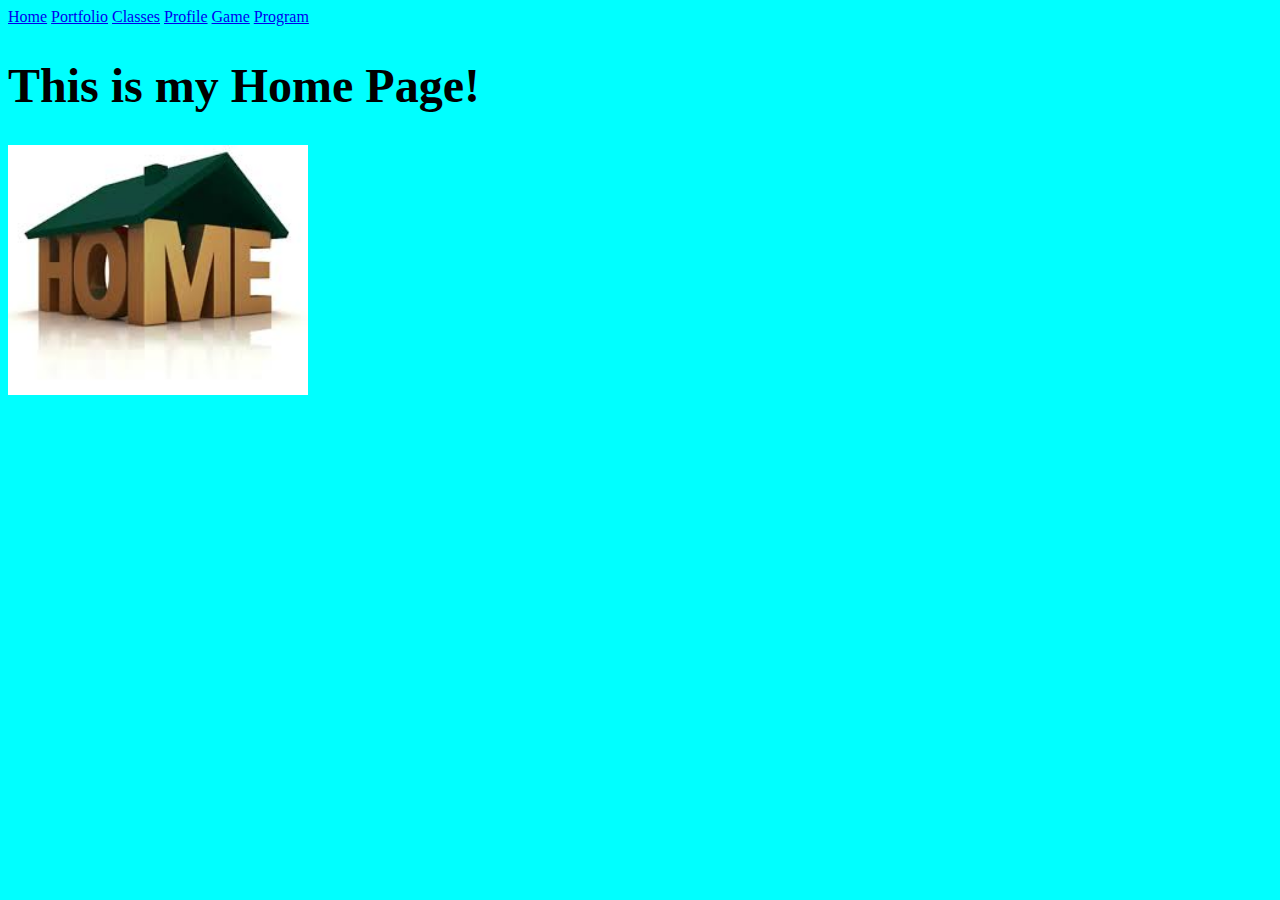
<file: index.html>
<!doctype html>
<html lang="en">
<head>
<link href="site.css" rel="stylesheet" type="text/css">
<meta charset="utf-8">
<title>Home</title>
</head>
<body>
<a href="index.html">Home</a>
<a href="portfolio.html">Portfolio</a>
<a href="classes.html">Classes</a>
<a href="profile.html">Profile</a>
<a href="game.html">Game</a> 
<a href="KeenanMarcoWeek15.py">Program</a>
<h1>This is my Home Page!</h1>
<img src="image/home.jpg" height="250">
</body>
</html>
</file>
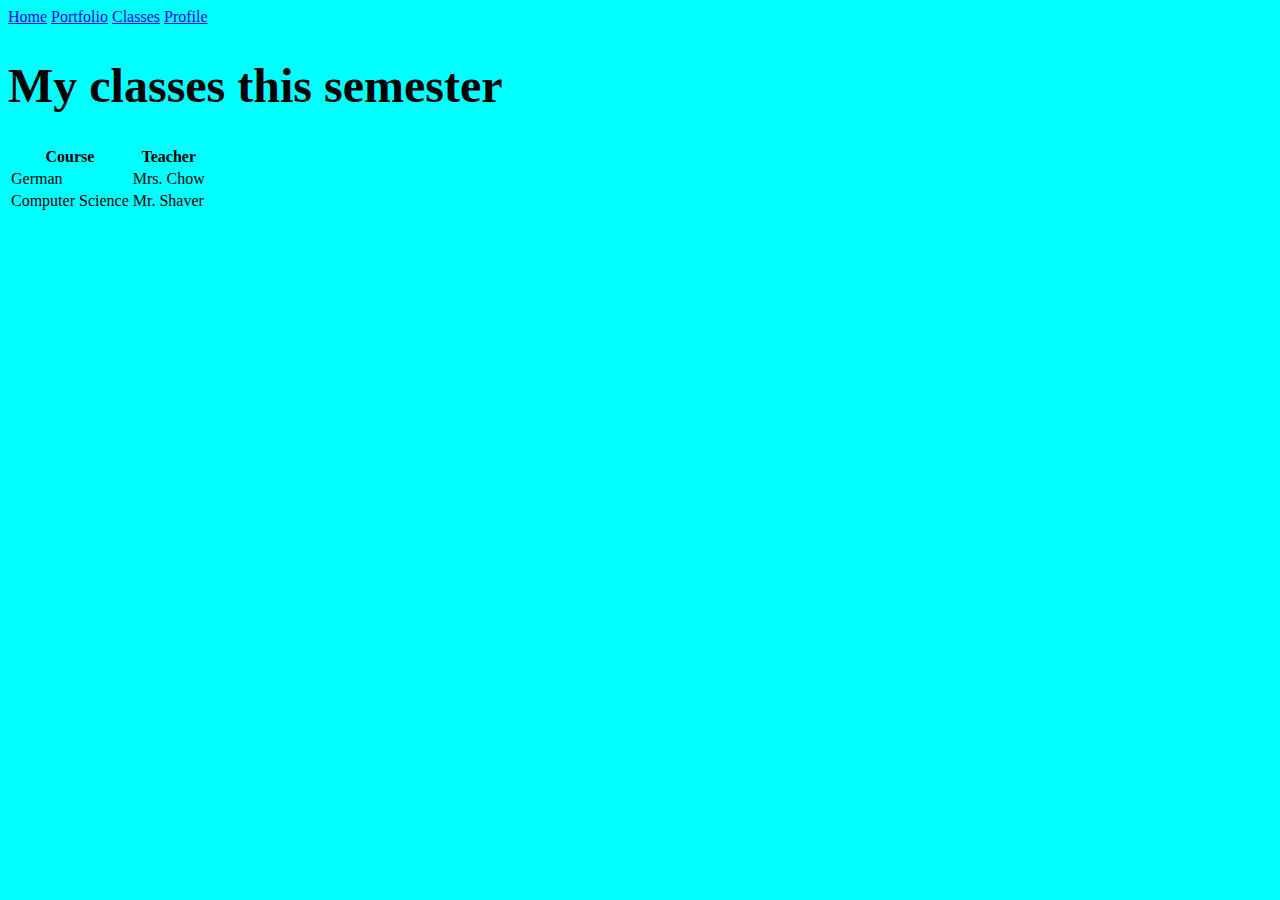
<file: classes.html>
<!DOCTYPE html>
<html>
<head>
<link href="site.css" rel="stylesheet" type="text/css">
<meta charset="utf-8">
<title>Classes</title>
</head>
<body>
<a href="index.html">Home</a>
<a href="portfolio.html">Portfolio</a>
<a href="classes.html">Classes</a>
<a href="profile.html">Profile</a>
<h1>My classes this semester</h1>
<table>
<tr><th>Course</th><th>Teacher</th></tr>
<tr><td>German</td><td>Mrs. Chow</td></tr>
<tr><td>Computer Science</td><td>Mr. Shaver</td></tr>
</table>
</body>
</html>
</file>
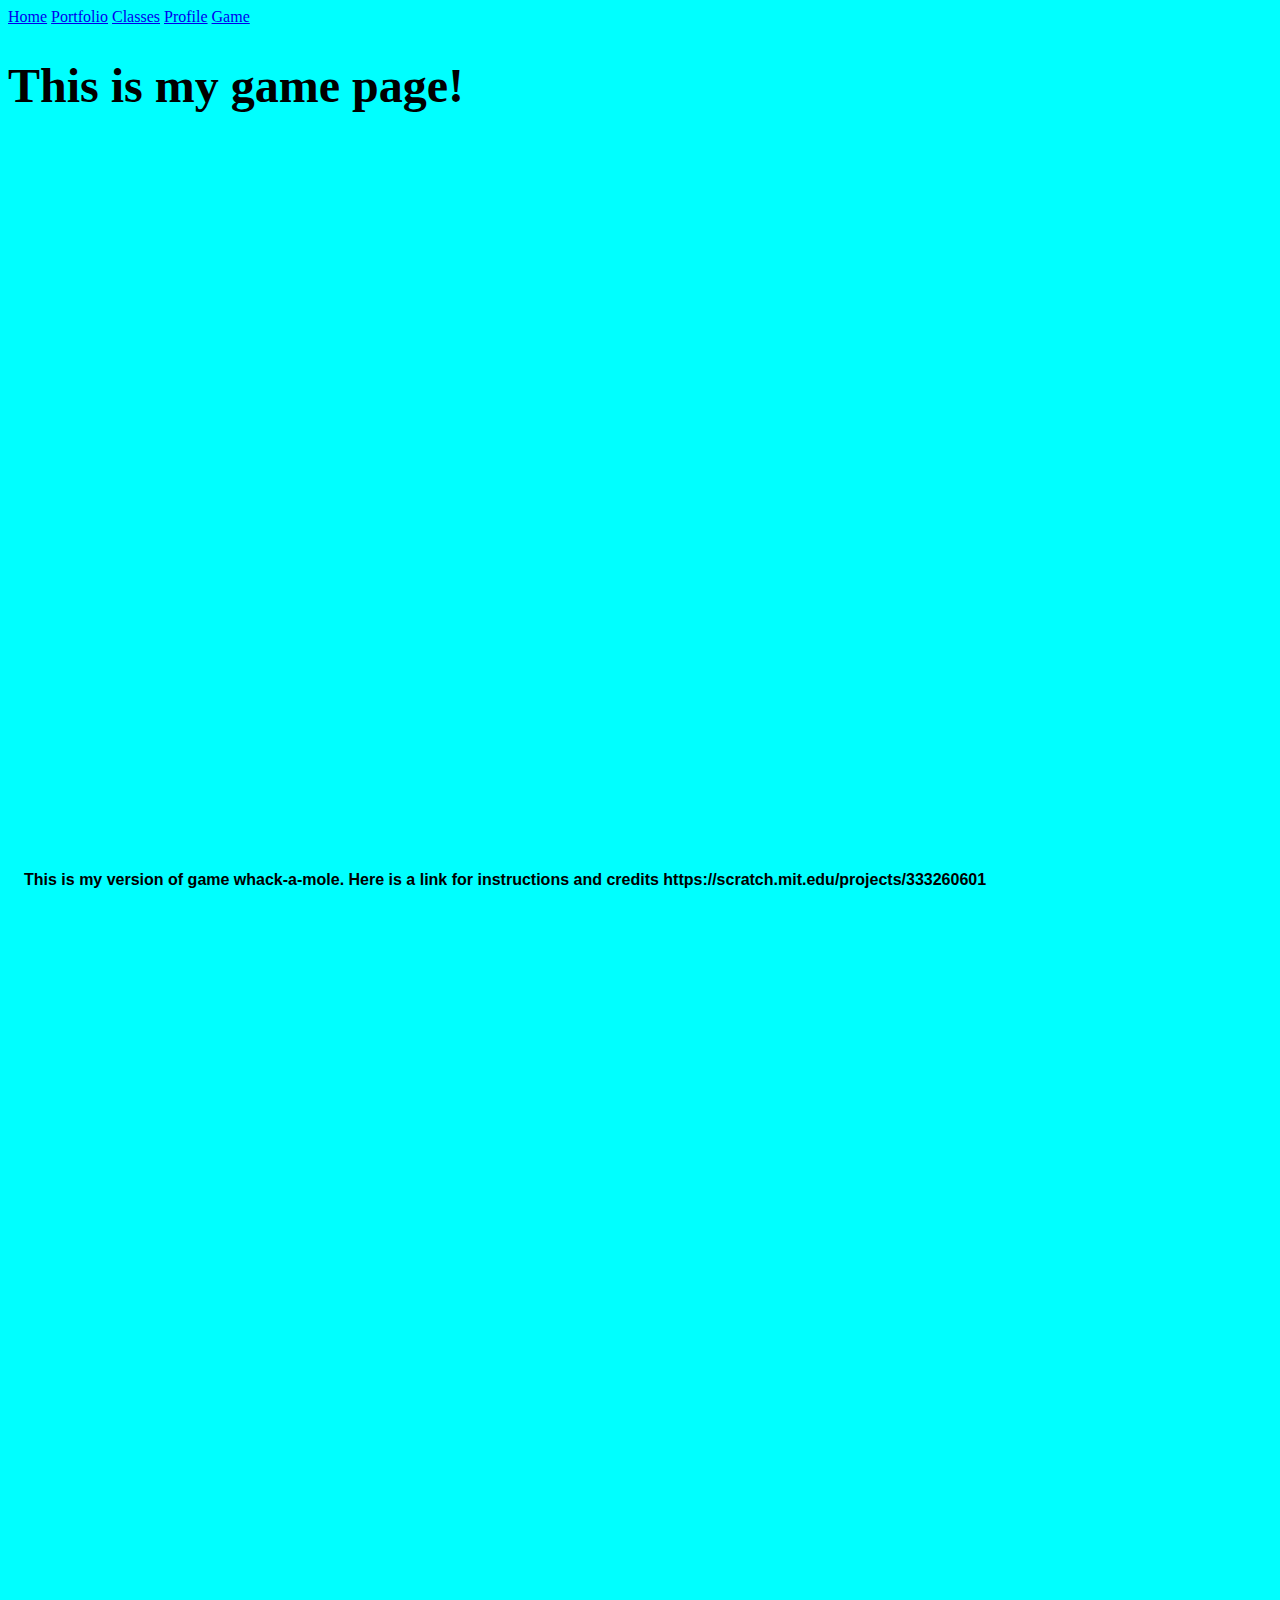
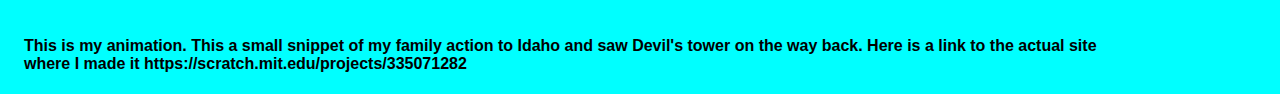
<file: game.html>
<!doctype html>
<html lang="en">
<head>
<link href="site.css" rel="stylesheet" type="text/css">
<meta charset="utf-8">
<title>Game</title>
<head>
<body>
<a href="index.html">Home</a>
<a href="portfolio.html">Portfolio</a>
<a href="classes.html">Classes</a>
<a href="profile.html">Profile</a>
<a href="game.html">Game</a>  
<h1>This is my game page!</h1>
<iframe src="https://scratch.mit.edu/projects/333260601/embed" allowtransparency="true" width="485" height="402" frameborder="0" scrolling="no" allowfullscreen></iframe>
<h2>This is my version of game whack-a-mole. Here is a link for instructions and credits https://scratch.mit.edu/projects/333260601</h2> 
<iframe src="https://scratch.mit.edu/projects/335071282/embed" allowtransparency="true" width="485" height="402" frameborder="0" scrolling="no" allowfullscreen></iframe>
<h2>This is my animation. This a small snippet of my family action to Idaho and saw Devil's tower on the way back. Here is a link to the actual site where I made it https://scratch.mit.edu/projects/335071282</h2>
<body>
<html>
</file>
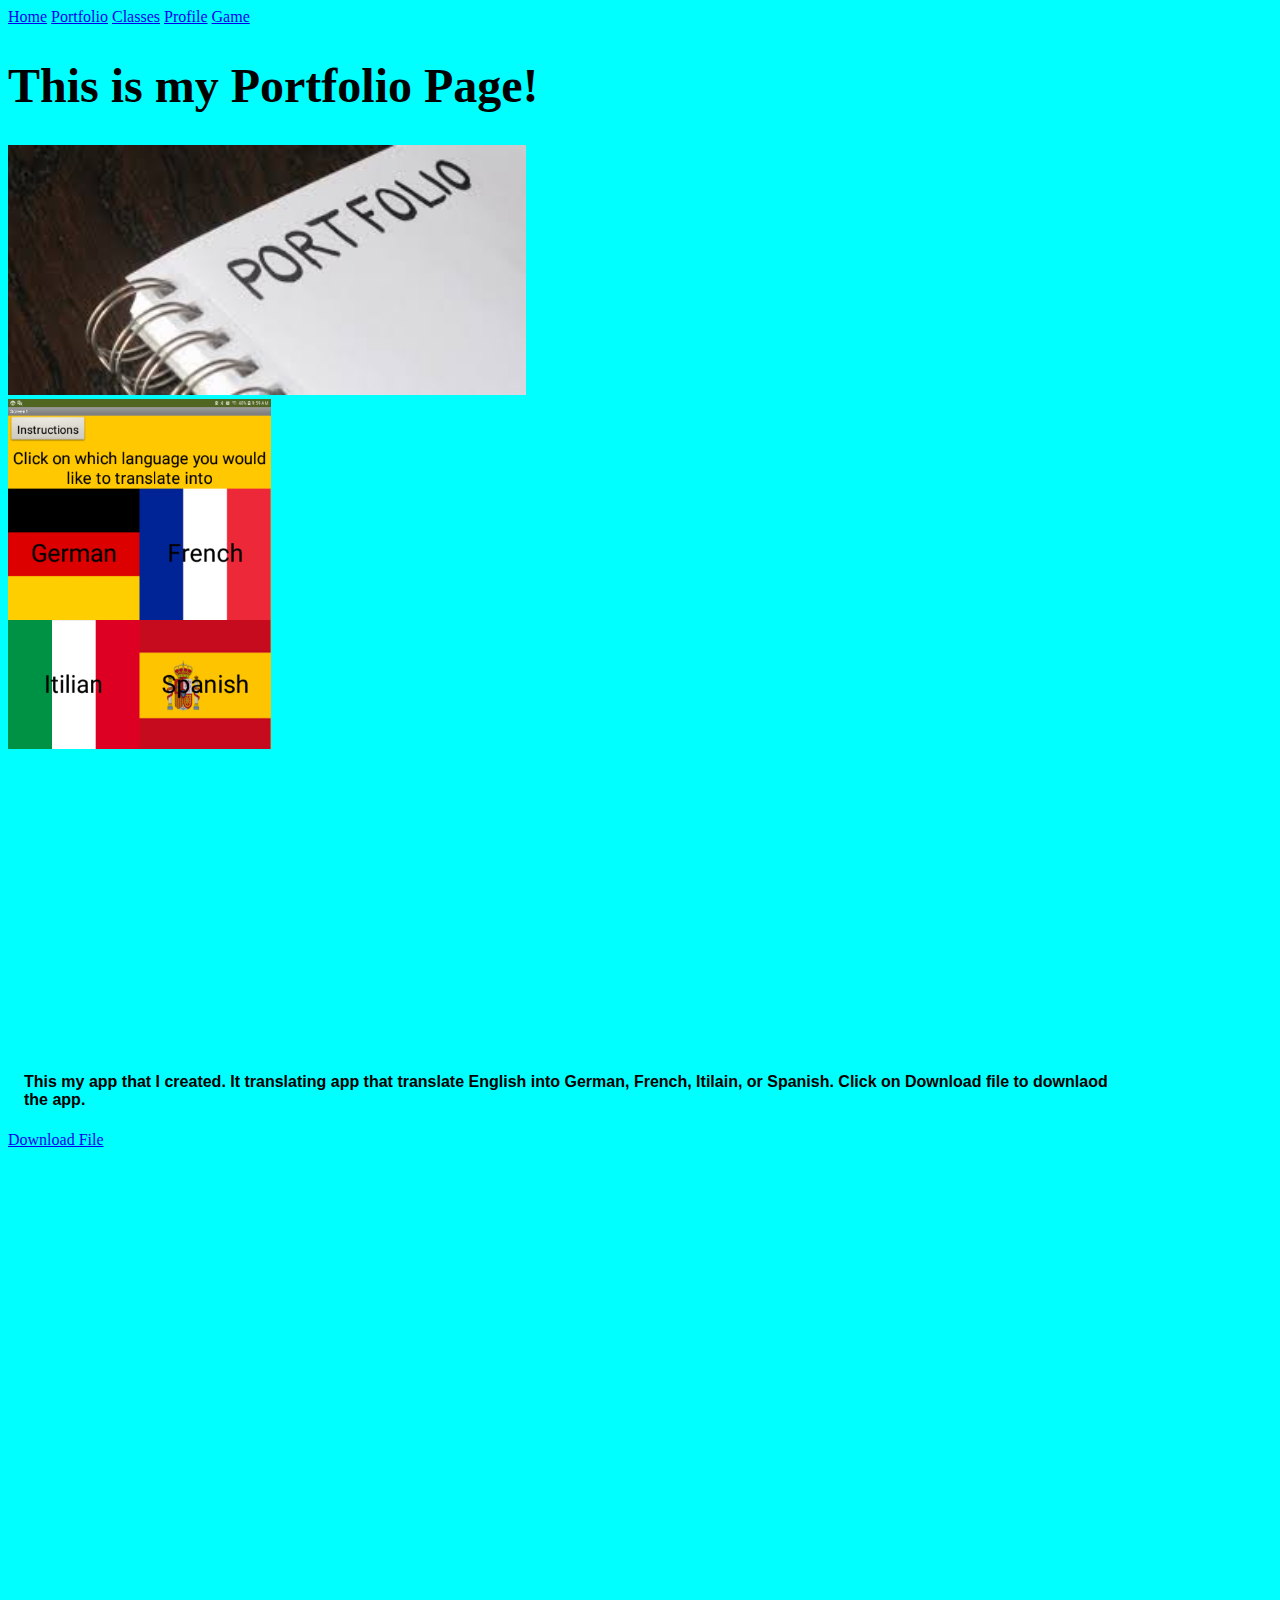
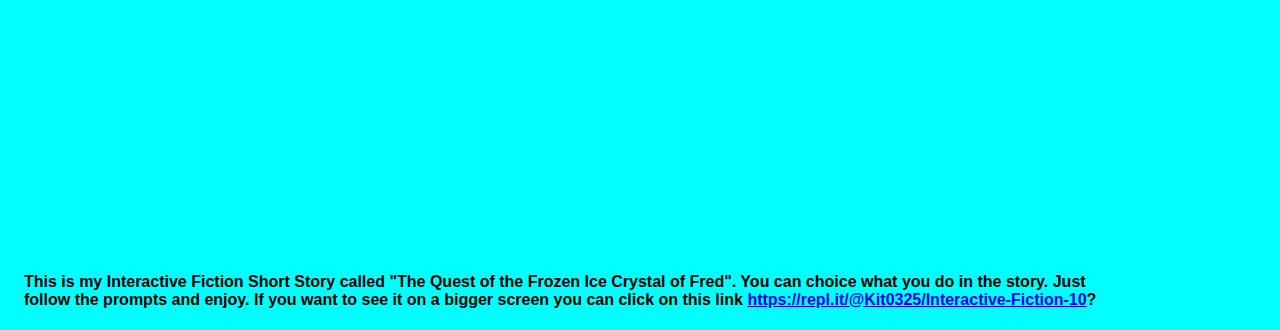
<file: portfolio.html>
<!doctype html>
<html lang="en">
<head>
<link href="site.css" rel="stylesheet" type="text/css">
<meta charset="utf-8">
<title>Portfolio</title>
</head>
<body>
<a href="index.html">Home</a>
<a href="portfolio.html">Portfolio</a>
<a href="classes.html">Classes</a>
<a href="profile.html">Profile</a>
<a href="game.html">Game</a> 
<h1>This is my Portfolio Page!</h1>
<img src="image/portfolio.jpg" height="250">
<br>
<img src="image/ImageApp.jpg" height="350">
<h2>This my app that I created. It translating app that translate English into German, French, Itilain, or Spanish. Click on Download file to downlaod the app.</h2>  
<a href="Langator.aia">Download File</a>
<iframe height="400px" width="100%" src="https://repl.it/@Kit0325/Interactive-Fiction-10?lite=true" scrolling="no" frameborder="no" allowtransparency="true" allowfullscreen="true" sandbox="allow-forms allow-pointer-lock allow-popups allow-same-origin allow-scripts allow-modals"></iframe>
<h2>This is my Interactive Fiction Short Story called "The Quest of the Frozen Ice Crystal of Fred". You can choice what you do in the story. Just follow the prompts and enjoy. If you want to see it on a bigger screen you can click on this link <a href="https://repl.it/@Kit0325/Interactive-Fiction-10">https://repl.it/@Kit0325/Interactive-Fiction-10</a>?<br /></h2>  
</a>
</body>
</html>
</file>
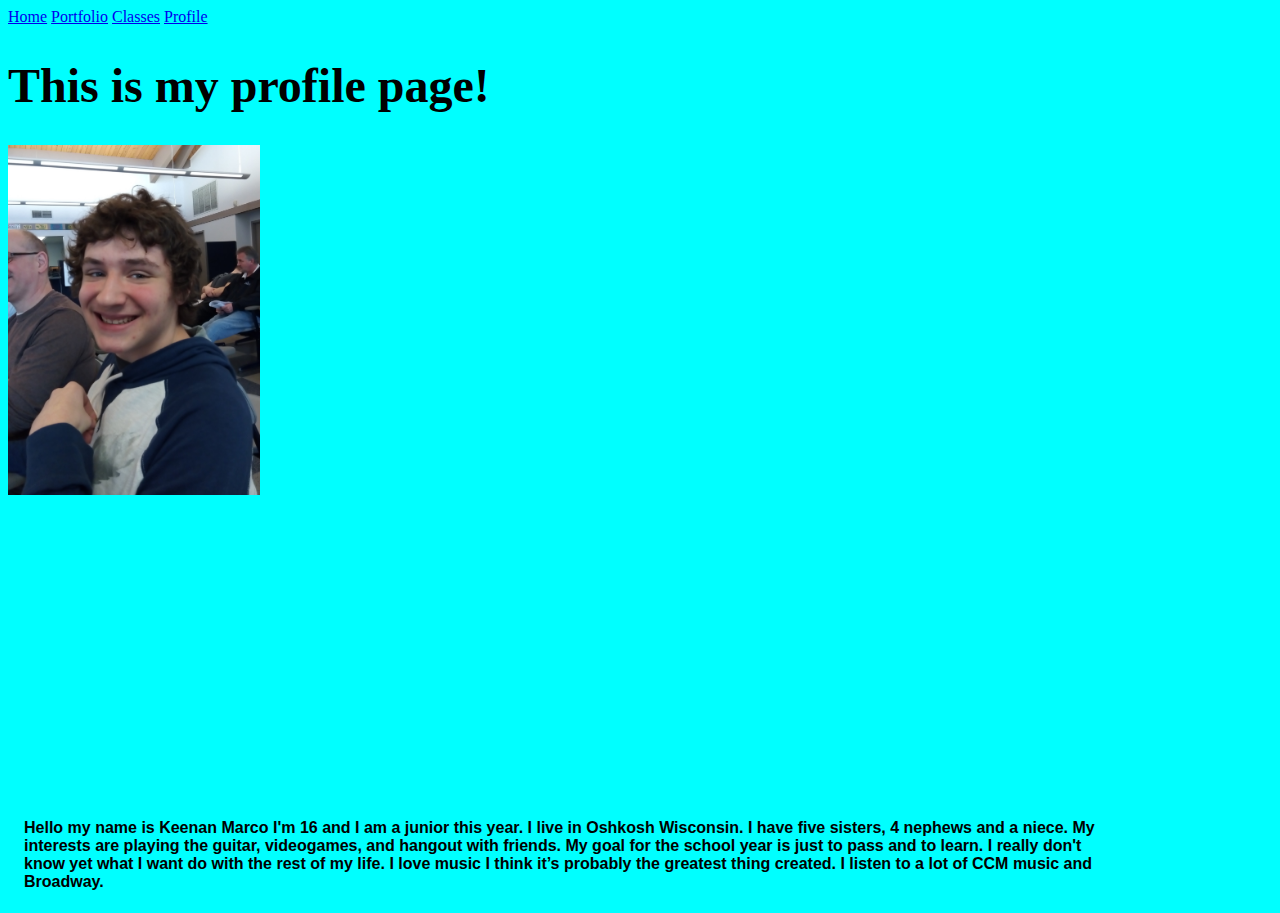
<file: profile.html>
<!doctype html>
<html lang="en">
<head>
<link href="site.css" rel="stylesheet" type="text/css">
<meta charset="utf-8">
<title>Profile</title>
<head>
<body>
<a href="index.html">Home</a>
<a href="portfolio.html">Portfolio</a>
<a href="classes.html">Classes</a>
<a href="profile.html">Profile</a>
<h1>This is my profile page!</h1>
<img src="image/me.jpg" height="350">
<h2>Hello my name is Keenan Marco I'm 16 and I am a junior this year. I live in Oshkosh Wisconsin. I have five sisters, 4 nephews and a niece. My interests are playing the guitar, videogames, and hangout with friends. My goal for the school year is just to pass and to learn. I really don't know yet what I want do with the rest of my life. I love music I think it’s probably the greatest thing created. I listen to a lot of CCM music and Broadway.</h2>   
<body>
<html>
</file>
<file: site.css>
body{
background-color: cyan;
font-family: "Times New Roman", Times, serif;
font-size: 1em;
}

h1 {
font-size: 3em;
text-align: left;
}

h2 {
font-family: Arial, Helvetica, sans-serif;
font-size: 1em;
margin-top: 20em;
margin-bottom: 1.33em;
margin-left: 1em;
margin-right: 10em;
}
</file>
